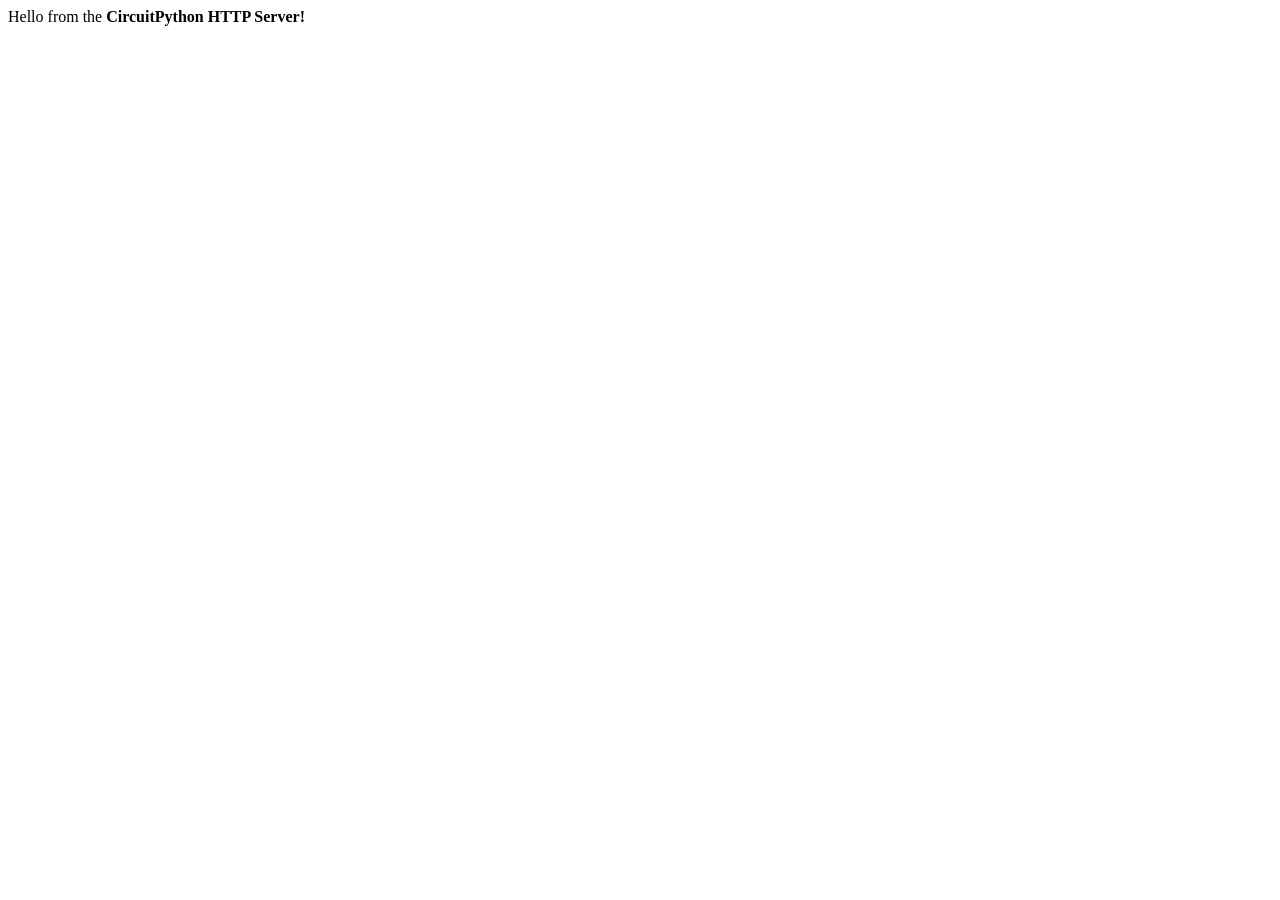
<file: firmware/adafruit-circuitpython-bundle-10.x-mpy-20261108/examples/httpserver/home.html>
<!--
SPDX-FileCopyrightText: 2023 Michal Pokusa

SPDX-License-Identifier: Unlicense
-->

<html lang="en">
    <head>
        <meta charset="UTF-8">
        <meta http-equiv="X-UA-Compatible" content="IE=edge">
        <meta name="viewport" content="width=device-width, initial-scale=1.0">
        <title>Adafruit HTTPServer</title>
    </head>
    <body>
        <p>Hello from the <strong>CircuitPython HTTP Server!</strong></p>
    </body>
</html>
</file>
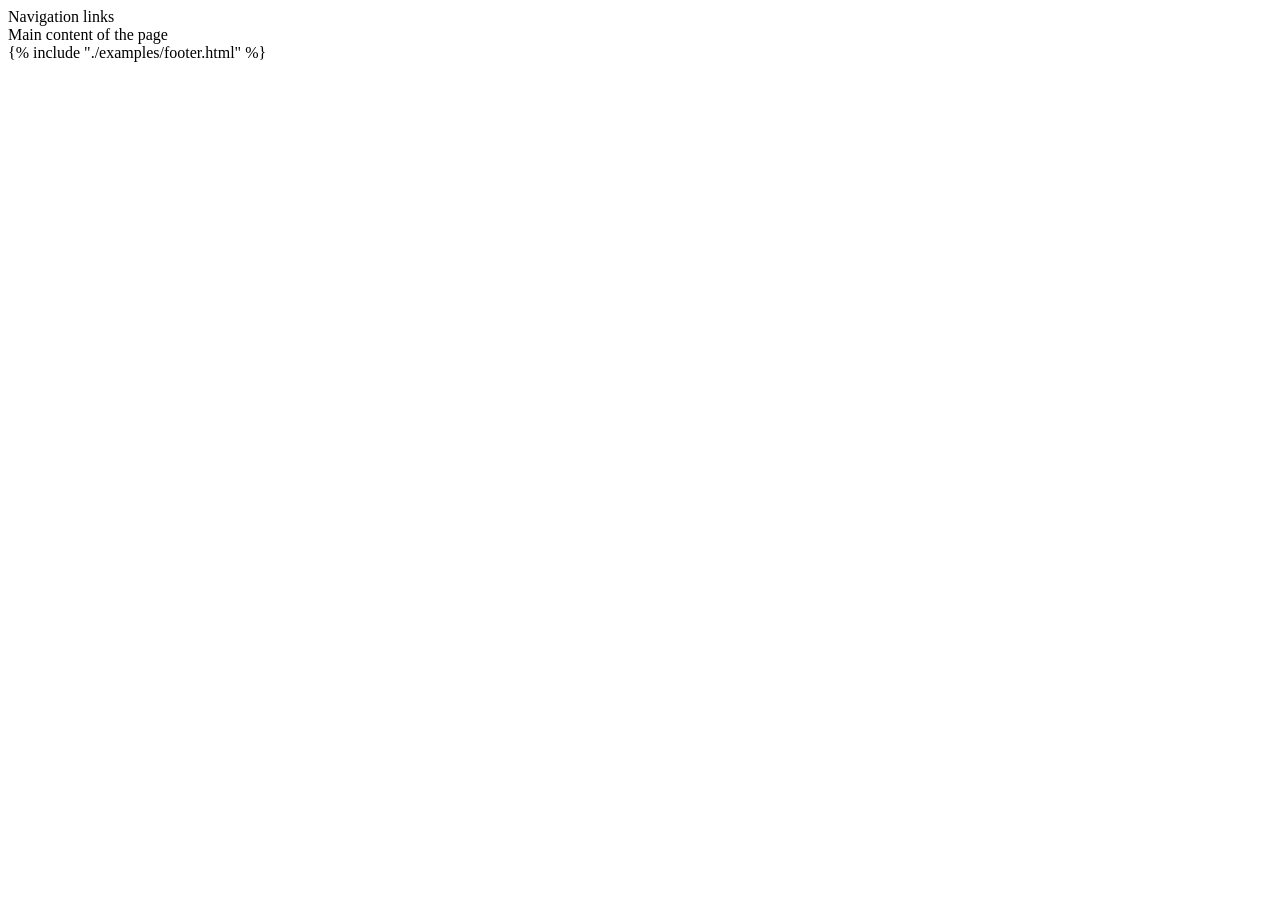
<file: firmware/adafruit-circuitpython-bundle-10.x-mpy-20261108/examples/templateengine/base_without_footer.html>
<!--
SPDX-FileCopyrightText: Copyright (c) 2023 Michał Pokusa

SPDX-License-Identifier: Unlicense
-->

<!DOCTYPE html>
<html>
  <head>
    <title>Includes</title>
  </head>

  <body>
    <nav>Navigation links</nav>

    <main>Main content of the page</main>

    {% include "./examples/footer.html" %}
  </body>
</html>
</file>
